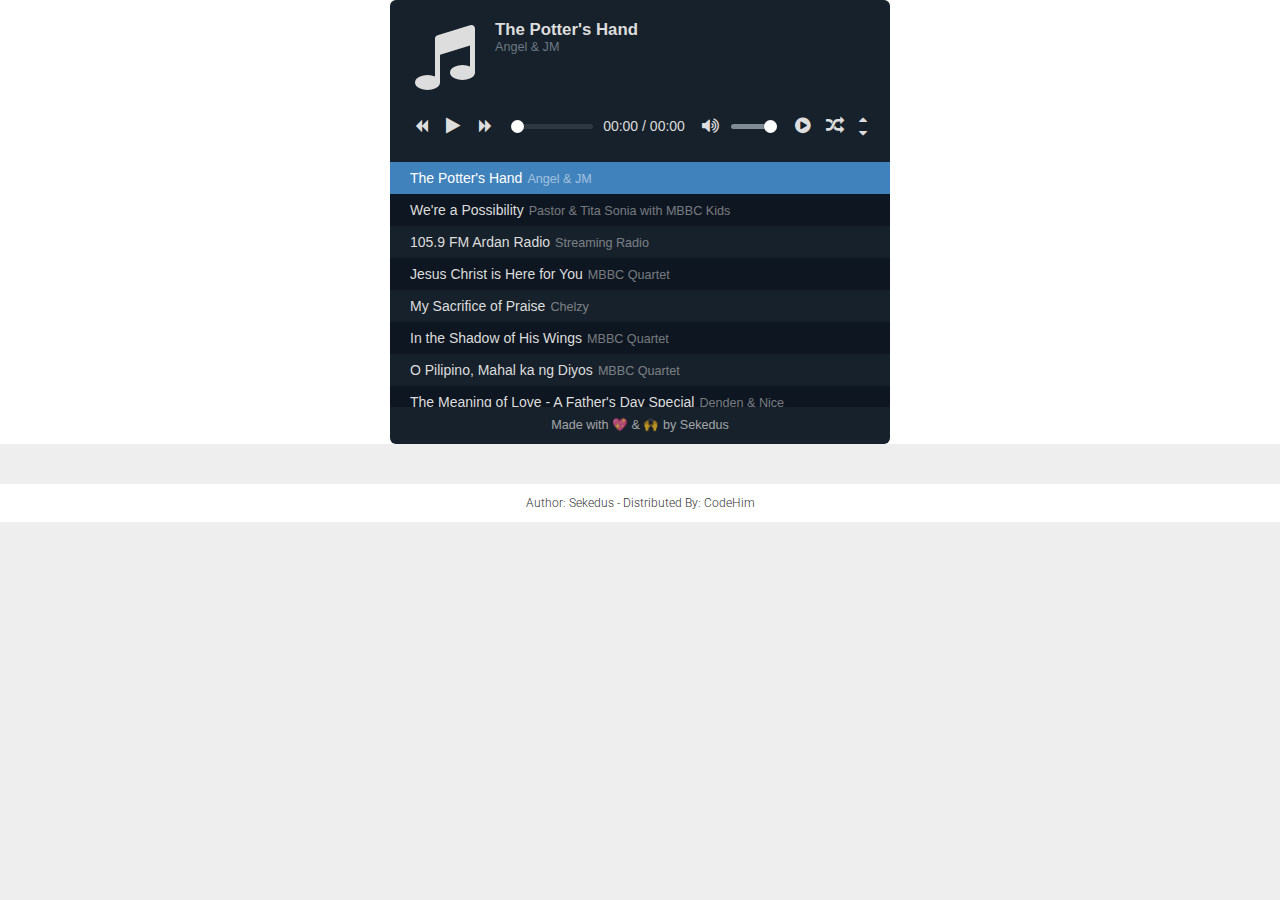
<file: playlist/index.html>
<!DOCTYPE html>
<html lang="en">
  <head>
    <meta charset="utf-8">
    <meta name="viewport" content="width=device-width, initial-scale=1">
    <meta name="author" content="CodeHim">
    <title>Audio Player with Playlist Example </title>
    
    <!-- Style CSS -->
    <link rel="stylesheet" href="css/style.css">
	<!-- Demo CSS (No need to include it into your project) -->
	<link rel="stylesheet" href="css/demo.css">
  
  </head>
  <body>
  
 <main>
     <!-- Start HTML (Use the following code into your project)-->
 <div class="simple-audio-player" id="simp" data-config='{"shide_top":false,"shide_btm":false,"auto_load":false}'>
  <div class="simp-playlist">
    <ul>
      <li><span class="simp-source" data-src="http://www.archive.org/download/CanonInD_261/CanoninD.mp3">Serve God Today</span><span class="simp-desc">Ferdie</span></li>
      <li><span class="simp-source" data-src="https://www.script-tutorials.com/demos/363/data/05.mp3">His Name</span><span class="simp-desc">Samantha & Chelzy</span></li>
      <li><span class="simp-source" data-src="https://www.dropbox.com/s/6pays95q2a9jrsf/2020.01.02.mp3?dl=1" data-cover="">I am Healed</span><span class="simp-desc">Chelzy  & Venjiemeh</span></li>
      <li class="simp-active"><span class="simp-source" data-src="https://www.dropbox.com/s/k011ag91uktonbv/Angklung%20Preman%20Pensiun.mp3?dl=1">The Potter's Hand</span><span class="simp-desc">Angel  & JM</span></li>
      <li><span class="simp-source" data-src="https://www.dropbox.com/s/prgte33m86n9ce7/Canon%20Rock%20%28JerryC%29%20-%20funtwo.mp3?dl=1">We're a Possibility</span><span class="simp-desc">Pastor & Tita Sonia with MBBC Kids</span></li>
      <li><span class="simp-source" data-src="http://listento.ardanradio.com:1059/;">105.9 FM Ardan Radio</span><span class="simp-desc">Streaming Radio</span></li>
      <li><span class="simp-source" data-src="https://www.script-tutorials.com/demos/363/data/05.mp3">Jesus Christ is Here for You</span><span class="simp-desc">MBBC Quartet</span></li>
      <li><span class="simp-source" data-src="https://www.script-tutorials.com/demos/363/data/05.mp3">My Sacrifice of Praise</span><span class="simp-desc">Chelzy</span></li>
      <li><span class="simp-source" data-src="https://www.script-tutorials.com/demos/363/data/05.mp3">In the Shadow of His Wings</span><span class="simp-desc">MBBC Quartet</span></li>
      <li><span class="simp-source" data-src="https://www.script-tutorials.com/demos/363/data/05.mp3">O Pilipino, Mahal ka ng Diyos</span><span class="simp-desc">MBBC Quartet</span></li>
      <li><span class="simp-source" data-src="https://www.script-tutorials.com/demos/363/data/05.mp3">The Meaning of Love - A Father's Day Special</span><span class="simp-desc">Denden & Nice</span></li>
      <li><span class="simp-source" data-src="https://www.script-tutorials.com/demos/363/data/05.mp3">Tahanang Matagumpay</span><span class="simp-desc">Ferdie</span></li>
      <li><span class="simp-source" data-src="https://www.script-tutorials.com/demos/363/data/05.mp3">Each Time - A Mother's Day Special</span><span class="simp-desc">Joy R</span></li>
      <li><span class="simp-source" data-src="https://www.script-tutorials.com/demos/363/data/05.mp3">Inconceivable</span><span class="simp-desc">Samantha Kate</span></li>
      <li><span class="simp-source" data-src="https://www.script-tutorials.com/demos/363/data/05.mp3">Jesus on the Cross</span><span class="simp-desc">Nice</span></li>
      <li><span class="simp-source" data-src="https://www.script-tutorials.com/demos/363/data/05.mp3">Set My Heart's Desire</span><span class="simp-desc">Angel & Ferdie</span></li>
      <li><span class="simp-source" data-src="https://www.script-tutorials.com/demos/363/data/05.mp3">God Knows</span><span class="simp-desc">Joy R</span></li>
      <li><span class="simp-source" data-src="https://www.script-tutorials.com/demos/363/data/05.mp3">Live for God</span><span class="simp-desc">Eugene & Ferdie</span></li>
      <li><span class="simp-source" data-src="https://www.script-tutorials.com/demos/363/data/05.mp3">My Lively Hope</span><span class="simp-desc">Chelzy</span></li>
    </ul>
  </div>
  <div class="simp-footer">Made with 💖 &amp; 🙌 by <a href="https://bit.ly/sekedus" target="_blank" title="Sekedus">Sekedus</a></div>
</div>    
     <!-- END EDMO HTML (Happy Coding!)-->
 </main>
 
      
  <footer class="credit">Author: Sekedus - Distributed By: <a title="Awesome web design code & scripts" href="https://www.codehim.com?source=demo-page" target="_blank">CodeHim</a></footer>
  
<!-- Audio Player JS -->
<script  src="./js/script.js"></script>
      
  </body>
</html>
</file>
<file: playlist/css/style.css>
@import url('https://maxcdn.bootstrapcdn.com/font-awesome/4.7.0/css/font-awesome.min.css');

*,*:before,*:after{outline:0;-webkit-box-sizing:border-box;box-sizing:border-box;}
input,button{outline:none;}
a,a:hover,a:visited{color:#ddd;text-decoration:none;}
.flex{display:-webkit-flex;display:flex;}
.flex-wrap{display:-webkit-flex;display:flex;-webkit-flex-wrap:wrap;flex-wrap:wrap;}
.flex-align{-webkit-align-items:center;align-items:center;}
.w-full{width:80%;}

/* HTML5 Audio Player with Playlist, source: https://codepen.io/sekedus/pen/ExxjZEz */
#simp button,#simp input,#simp img{border:0;}
#simp{max-width:500px;font-size:14px;font-family:"Segoe UI", Tahoma, sans-serif;text-align:initial;line-height:initial;background:#17212b;color:#ddd;margin:0 auto;border-radius:6px;overflow:hidden;}
#simp .simp-album{padding:20px 25px 5px;}
#simp .simp-album .simp-cover{margin-right:20px;}
#simp .simp-album .simp-cover img{max-width:80px;width:100%;margin:0;padding:0;display:block;}
#simp .simp-album .simp-title{font-size:120%;font-weight:bold;}
#simp .simp-album .simp-artist{font-size:90%;color:#6c7883;}
#simp .simp-controls{padding:15px;}
#simp .simp-controls button{font-size:130%;width:32px;height:32px;background:none;color:#ddd;padding:7px;cursor:pointer;border:0;border-radius:3px;}
#simp .simp-controls button[disabled]{color:#636469;cursor:initial;}
#simp .simp-controls button:not([disabled]):hover{background:#4082bc;color:#fff;}
#simp .simp-controls .simp-prev,#simp .simp-controls .simp-next{font-size:100%;}
#simp .simp-controls .simp-tracker,#simp .simp-controls .simp-volume{flex:1;margin-left:10px;position:relative;}
#simp .simp-controls .simp-buffer {position:absolute;top:50%;right:0;left:0;height:5px;margin-top:-2.5px;border-radius:100px;}
#simp .simp-controls .simp-loading .simp-buffer {-webkit-animation:audio-progress 1s linear infinite;animation:audio-progress 1s linear infinite;background-image: linear-gradient(-45deg, #000 25%, transparent 25%, transparent 50%, #000 50%, #000 75%, transparent 75%, transparent);background-repeat:repeat-x;background-size:25px 25px;color:transparent;}
#simp .simp-controls .simp-time,#simp .simp-controls .simp-others{margin-left:10px;}
#simp .simp-controls .simp-volume{max-width:110px;}
#simp .simp-controls .simp-volume .simp-mute{margin-right:5px;}
#simp .simp-controls .simp-others .simp-active{background:#242f3d;}
#simp .simp-controls .simp-others .simp-shide button{font-size:100%;padding:0;width:24px;height:14px;display:block;}
#simp .simp-controls input[type=range]{-webkit-appearance:none;background:transparent;height:19px;margin:0;width:100%;display:block;position:relative;z-index:2;}
#simp .simp-controls input[type=range]::-webkit-slider-runnable-track{background:rgba(183,197,205,.66);height:5px;border-radius:2.5px;transition:box-shadow .3s ease;position:relative;}
#simp .simp-controls input[type=range]::-moz-range-track{background:rgba(183,197,205,.66);height:5px;border-radius:2.5px;transition:box-shadow .3s ease;position:relative;}
#simp .simp-controls .simp-load .simp-progress::-webkit-slider-runnable-track{background:#2f3841;}
#simp .simp-controls .simp-load .simp-progress::-moz-range-track{background:#2f3841;}
#simp .simp-controls .simp-loading .simp-progress::-webkit-slider-runnable-track{background:rgba(255,255,255,.25);}
#simp .simp-controls .simp-loading .simp-progress::-moz-range-track{background:rgba(255,255,255,.25);}
#simp .simp-controls input[type=range]::-webkit-slider-thumb{-webkit-appearance:none;background:#fff;height:13px;width:13px;margin-top:-4px;cursor:pointer;border-radius:50%;box-shadow:0 1px 1px rgba(0,0,0,.15), 0 0 0 1px rgba(47,52,61,.2);}
#simp .simp-controls input[type=range]::-moz-range-thumb{-webkit-appearance:none;background:#fff;height:13px;width:13px;cursor:pointer;border-radius:50%;box-shadow:0 1px 1px rgba(0,0,0,.15), 0 0 0 1px rgba(47,52,61,.2);}
#simp .simp-footer{padding:10px 10px 12px;font-size:90%;text-align:center;opacity:.7;}
#simp .simp-display{overflow:hidden;max-height:511px;transition:max-height .5s ease-in-out;}
#simp .simp-hide{max-height:0;}
/* playlist */
#simp ul{margin:5px 0 0;padding:0;list-style:none;max-height:245px;}
#simp ul li{white-space:nowrap;overflow:hidden;text-overflow:ellipsis;display:block;margin:0;padding:8px 20px;cursor:pointer;}
#simp ul li:last-child{padding-bottom:13px;}
#simp ul li:nth-child(odd){background:#0e1621;}
#simp ul li:hover{background:#242f3d;}
#simp ul li.simp-active{background:#4082bc;color:#fff;}
#simp ul li .simp-desc{font-size:90%;opacity:.5;margin-left:5px;}
/* playlist scrollbar */
#simp ul{overflow-y:auto;overflow-x:hidden;scrollbar-color:#73797f #2f3841;}
#simp ul::-webkit-scrollbar-track{background-color:#2f3841;}
#simp ul::-webkit-scrollbar{width:6px;background-color:#2f3841;}
#simp ul::-webkit-scrollbar-thumb{background-color:#73797f;}
/* progress animation */
@-webkit-keyframes audio-progress{to{background-position:25px 0;}}
@keyframes audio-progress{to{background-position:25px 0;}}
/* mobile */
@media screen and (max-width:480px) {
#simp .simp-controls .simp-volume,#simp .simp-controls .simp-others{display:none;}
#simp .simp-controls .simp-time{margin-right:10px;}
}
@media screen and (max-width:370px) {
#simp .simp-time .simp-slash,#simp .simp-time .end-time{display:none;}
}
</file>
<file: playlist/css/demo.css>
@import url('https://fonts.googleapis.com/css?family=Roboto&display=swap');
@import url('https://stackpath.bootstrapcdn.com/font-awesome/4.7.0/css/font-awesome.min.css');
*{ margin: 0; padding: 0;}
body{
  font-family: 'Roboto', sans-serif;
  font-style: normal;
  font-weight: 300;
  font-smoothing: antialiased;
-webkit-font-smoothing: antialiased;
-moz-osx-font-smoothing: grayscale;
  font-size: 15px;
  background: #eee;
}
.intro{
   background: #fff;
   padding: 60px 30px;
   color: #333;
   margin-bottom: 15px;
   line-height: 1.5;
   text-align: center;
}
.intro h1 {
   font-size: 18pt;
   padding-bottom: 15px;

}
.intro p{
   font-size: 14px;
}

.action{
   text-align: center;
   display: block;
   margin-top: 20px;
}

a.btn {
  text-decoration: none;
  color: #666;
   border: 2px solid #666;
   padding: 10px 15px;
   display: inline-block;
   margin-left: 5px;
}
a.btn:hover{
   background: #666;
   color: #fff;
    transition: .3s;
-webkit-transition: .3s;
}
.btn:before{
  font-family: FontAwesome;
  font-weight: normal;
  margin-right: 10px;
}
.github:before{content: "\f09b"}
.down:before{content: "\f019"}
.back:before{content:"\f112"}
.credit{
    background: #fff;
    padding: 12px;
    font-size: 9pt;
    text-align: center;
    color: #333;
    margin-top: 40px;

}
.credit span:before{
   font-family: FontAwesome;
   color: #e41b17;
   content: "\f004";


}
.credit a{
   color: #333;
   text-decoration: none;
}
.credit a:hover{
   color: #1DBF73; 
}
.credit a:hover:after{
    font-family: FontAwesome;
    content: "\f08e";
    font-size: 9pt;
    position: absolute;
    margin: 3px;
}
main{
  background: #fff;
  padding:: 20px;
  
}

article li{
   color: #444;
   font-size: 15px;
   margin-left: 33px;
   line-height: 1.5;
   padding: 5px;
}
article h1,
article h2,
article h3,
article h4,
article p{
   padding: 14px;
   color: #333;
}
article p{
   font-size: 15px;
    line-height: 1.5;
}
 
@media only screen and (min-width: 500pxpx){
    main{
      max-width: 500px;
      margin-left: auto;
      margin-right: auto; 
      padding: 24px;
    }


}

.set-overlayer,
.set-glass,
.set-sticky {
	cursor: pointer;
	height: 45px;
	line-height: 45px;
	padding: 0 15px;
	color: #333;
	font-size: 16px;
}
.set-overlayer:after,
.set-glass:after,
.to-active:after,
.set-sticky:after {
	font-family: FontAwesome;
	font-size: 18pt;
	position: relative;
	float: right;
}
.set-overlayer:after,
.set-glass:after,
.set-sticky:after {
	content: "\f204";
	transition: .6s;
}

.to-active:after {
	content: "\f205";
	color: #008080;
	transition: .6s;
}
.set-overlayer,
.set-glass,
.set-sticky,
.source,
.theme-tray {
	margin: 10px;
	background: #f2f2f2;
	border-radius: 5px;
	border: 2px solid #f1f1f1;
	box-sizing: border-box;
}
/* Syntax Highlighter*/

pre.prettyprint {
	padding: 15px !important;
   margin: 10px;
	border: 0 !important;
  background: #f2f2f2;
  overflow: auto;
}

.source {
	white-space: pre;
	overflow: auto;
	max-height: 400px;
}
code{
    border:1px solid #ddd;
    padding: 2px;
    border-radius: 2px;
}
</file>
